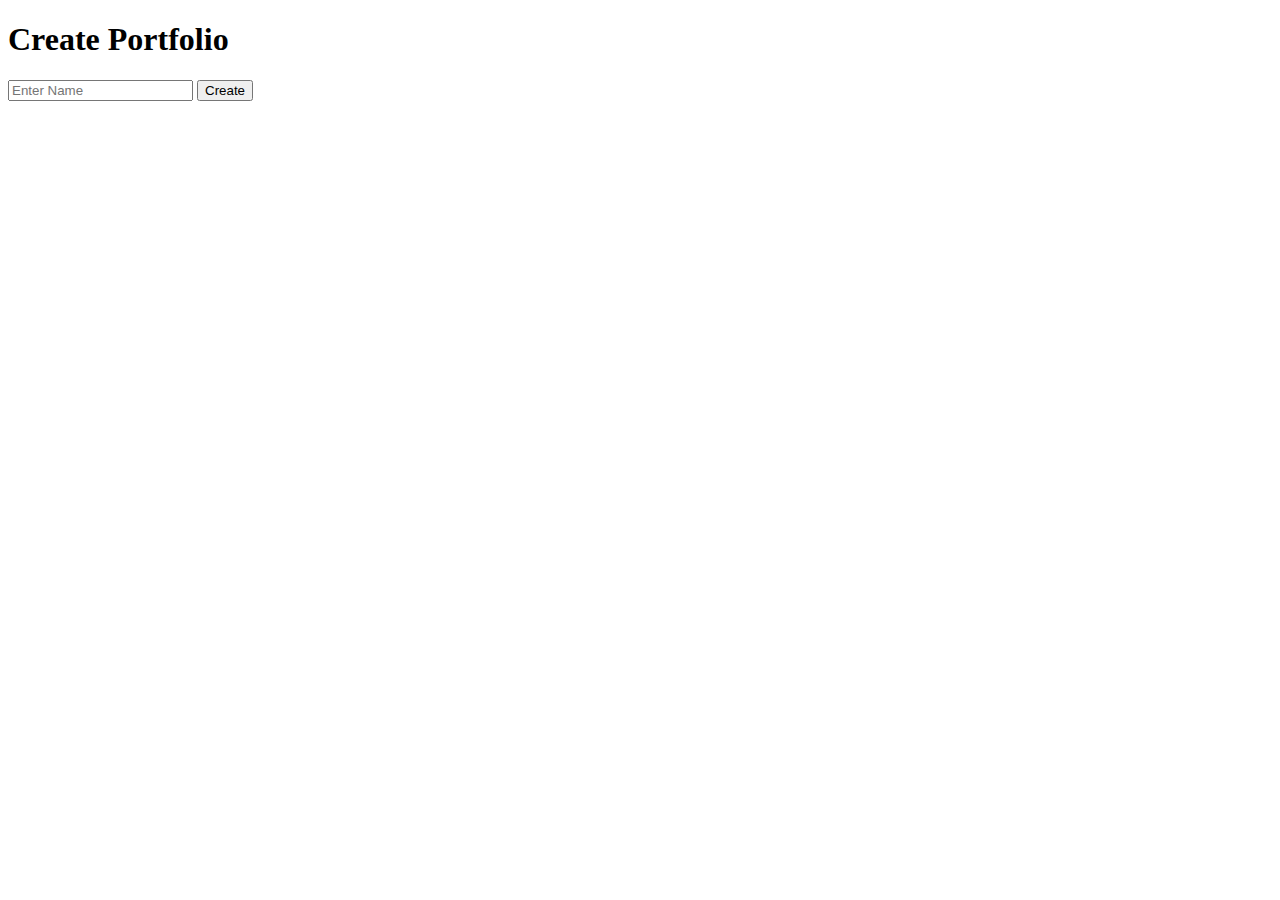
<file: templates/create_portfolio.html>
<!DOCTYPE html>
<html lang="en">
<head>
  <meta charset="UTF-8">
  <title>Create Portfolio</title>
</head>
<body>
  <h1>Create Portfolio</h1>
  <input type="text" id="name" placeholder="Enter Name" />
  <button onclick="createPortfolio()">Create</button>

  <script>
    async function createPortfolio() {
      const name = document.getElementById("name").value;

      const response = await fetch("http://127.0.0.1:5000/create_portfolio", {
        method: "POST",
        headers: { "Content-Type": "application/json" },
        body: JSON.stringify({ name })
      });

      const data = await response.json();
      alert("Transaction Hash: " + data.tx_hash);
    }
  </script>
</body>
</html>
</file>
